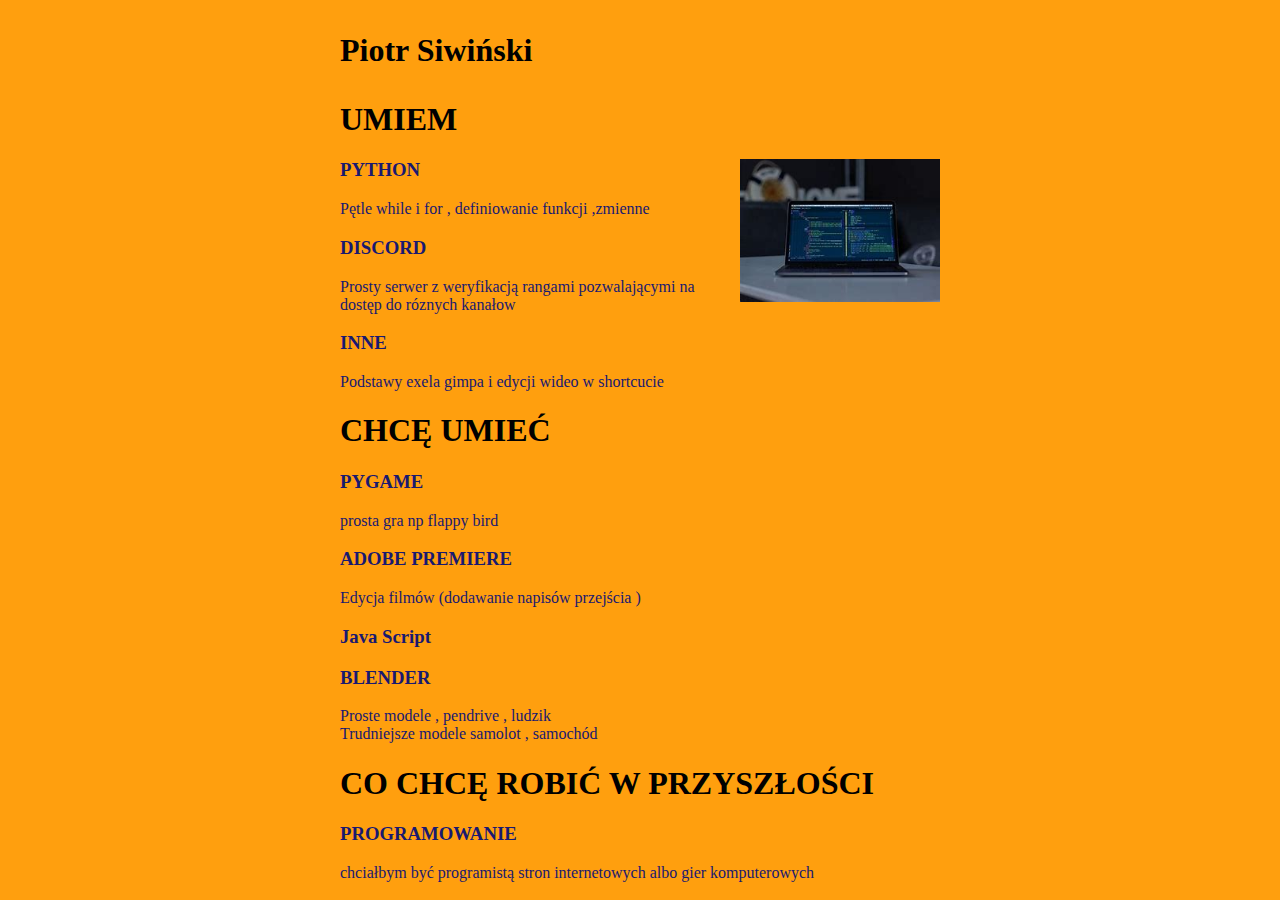
<file: index.html>
<!DOCTYPE html>
<html lang="en">  
<head>
    <meta charset="UTF-8">
    <meta http-equiv="X-UA-Compatible" content="IE=edge">
    <meta name="viewport" content="width=device-width, initial-scale=1.0">
    <title>Document</title> 

    <link rel="stylesheet" href="style.css">
   
   
   
    <link rel="preconnect" href="https://fonts.googleapis.com">
    <link rel="preconnect" href="https://fonts.gstatic.com" crossorigin>
    <link href="https://fonts.googleapis.com/css2?family=Noto+Sans+JP:wght@100..900&display=swap" rel="stylesheet">
    


    
   </head>

<body background="">
   <div> 


  
   <h1> 
      <p class = "japonia"></p>
<p>  Piotr Siwiński </p>
UMIEM


   </h1>
   <img src="super zdjecie.jfif"
   align = "right" /> 
   
   <h3>
    PYTHON
   </h3>
     
   <a>
    Pętle while i for , definiowanie funkcji ,zmienne



   </a>
   <h3>
    DISCORD


   </h3> 
    <a>
    Prosty serwer z weryfikacją rangami pozwalającymi na dostęp do róznych kanałow 


    </a>
    <h3>
        INNE
    
    </h3>
    
    <a> 

    Podstawy exela gimpa  i edycji wideo w shortcucie

    </a>
   <h1>



    CHCĘ UMIEĆ
   </h1> 


   <h3>

    PYGAME
   </h3>

   <a>

    prosta gra np flappy bird


   </a>

   <h3>


    ADOBE PREMIERE
   </h3>

   <a>  


    Edycja filmów (dodawanie napisów przejścia )
   </a>
<h3> Java Script</h3>



   <h3>  
    BLENDER


   </h3>


   <a> 
Proste modele  , pendrive , ludzik
<br> Trudniejsze modele samolot , samochód


   </a>

   <h1> 
    CO CHCĘ ROBIĆ W PRZYSZŁOŚCI

   </h1>

   <h3> 


    PROGRAMOWANIE

   </h3>    
   








   <a>


    chciałbym być programistą stron internetowych albo gier komputerowych


   </a>
</div>
</body>
</html>
</file>
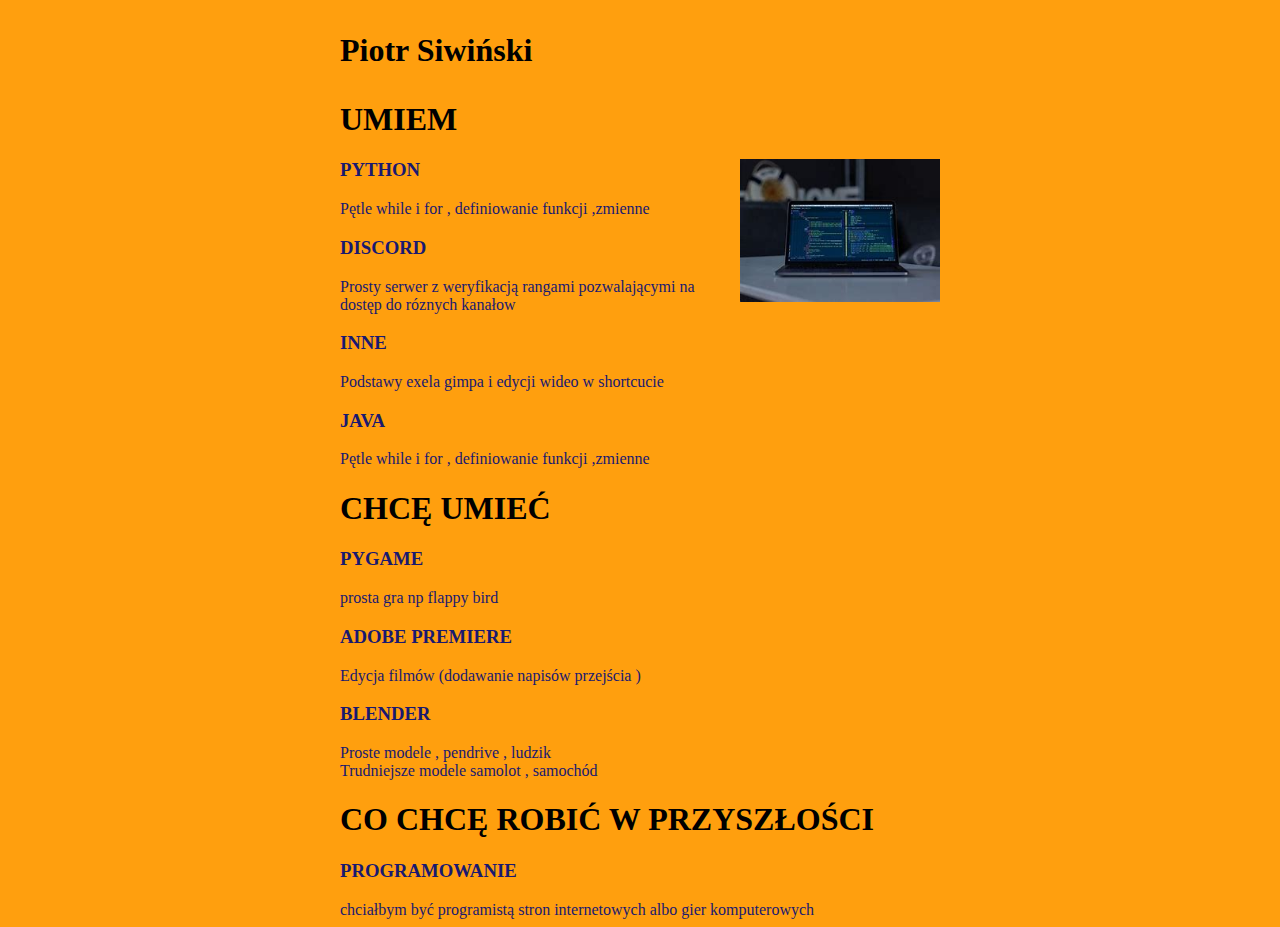
<file: indexupd.html>
<!DOCTYPE html>
<html lang="en">  
<head>
    <meta charset="UTF-8">
    <meta http-equiv="X-UA-Compatible" content="IE=edge">
    <meta name="viewport" content="width=device-width, initial-scale=1.0">
    <title>Document</title> 

    <link rel="stylesheet" href="style.css">
   
   
   
    <link rel="preconnect" href="https://fonts.googleapis.com">
    <link rel="preconnect" href="https://fonts.gstatic.com" crossorigin>
    <link href="https://fonts.googleapis.com/css2?family=Noto+Sans+JP:wght@100..900&display=swap" rel="stylesheet">
    


    
   </head>

<body background="">
   <div> 


  
   <h1> 
      <p class = "japonia"></p>
<p>  Piotr Siwiński </p>
UMIEM


   </h1>
   <img src="super zdjecie.jfif" align = "right" /> 
   
   <h3>
    PYTHON
   </h3>
     
   <a>
    Pętle while i for , definiowanie funkcji ,zmienne



   </a>
   <h3>
    DISCORD


   </h3> 
    <a>
    Prosty serwer z weryfikacją rangami pozwalającymi na dostęp do róznych kanałow 


    </a>
    <h3>
        INNE
    
    </h3>
    
    <a> 

    Podstawy exela gimpa  i edycji wideo w shortcucie

    </a>
    <h3>
      JAVA
     </h3>
       
     <a>
      Pętle while i for , definiowanie funkcji ,zmienne 
  
  
  
     </a>
   
   
   
   
    <h1>



    CHCĘ UMIEĆ
   </h1> 


   <h3>

    PYGAME
   </h3>

   <a>

    prosta gra np flappy bird


   </a>

   <h3>


    ADOBE PREMIERE
   </h3>

   <a>  


    Edycja filmów (dodawanie napisów przejścia )
   </a>




   <h3>  
    BLENDER


   </h3>


   <a> 
Proste modele  , pendrive , ludzik
<br> Trudniejsze modele samolot , samochód


   </a>

   <h1> 
    CO CHCĘ ROBIĆ W PRZYSZŁOŚCI

   </h1>

   <h3> 


    PROGRAMOWANIE

   </h3>    
   








   <a>


    chciałbym być programistą stron internetowych albo gier komputerowych


   </a>
</div>
</body>
</html>
</file>
<file: style.css>
.japonia {
  font-family: "Noto Sans JP", sans-serif;
  font-optical-sizing: auto;
  font-weight: normal;
  font-style: normal;
}

div{

    max-width: 600px;
    margin: auto;





}


p{
color: black;
font-size: xx-large;
font-family: ,;


}


h1{
    color: black ;
    font-size: xx-large;
    font-family: 'Times New Roman';
    
    
    }

body{

    color:midnightblue;

    background-color: rgba(255, 153, 0, 0.945);
}

img{
    width:200px;
}

#maozedong{
    color: blueviolet;
    font-family: 'Times New Roman';



}
</file>
